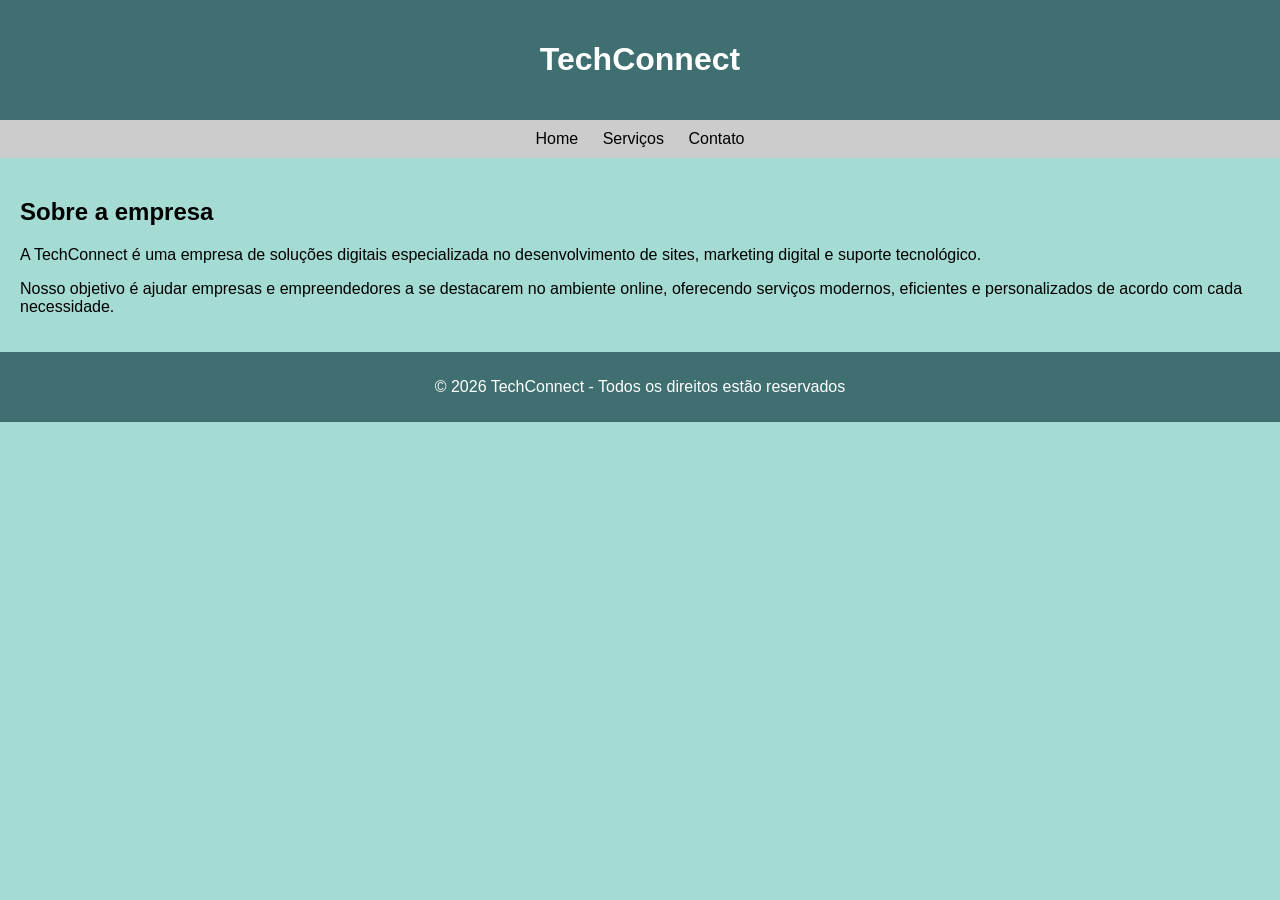
<file: index.html>
<!DOCTYPE html>
<html lang="pt-br">
<head>
    <meta charset="UTF-8">
    <meta name="viewport" content="width=device-width, initial-scale=1.0">
    <title></title>
    <link rel="stylesheet" href="index.css">
</head>
<body style="background-color: rgb(164, 219, 210);">
    <header>
        <h1>TechConnect</h1>
    </header>

    <nav>
        <a href="index.html">Home</a>
        <a href="servicos.html">Serviços</a>
        <a href="contato.html">Contato</a>
    </nav>

<main>
    <section>
      <h1>Sobre a empresa</h1>
      <p>A TechConnect é uma empresa de soluções digitais especializada no desenvolvimento de sites,
    marketing digital e suporte tecnológico.</p>
      <p>Nosso objetivo é ajudar empresas e empreendedores a se destacarem no ambiente online,
    oferecendo serviços modernos, eficientes e personalizados de acordo com cada necessidade.</p>
    </section>
  </main>

  <footer>
    <p>© 2026 TechConnect - Todos os direitos estão reservados</p>
  </footer>

</body>
</html>
</file>
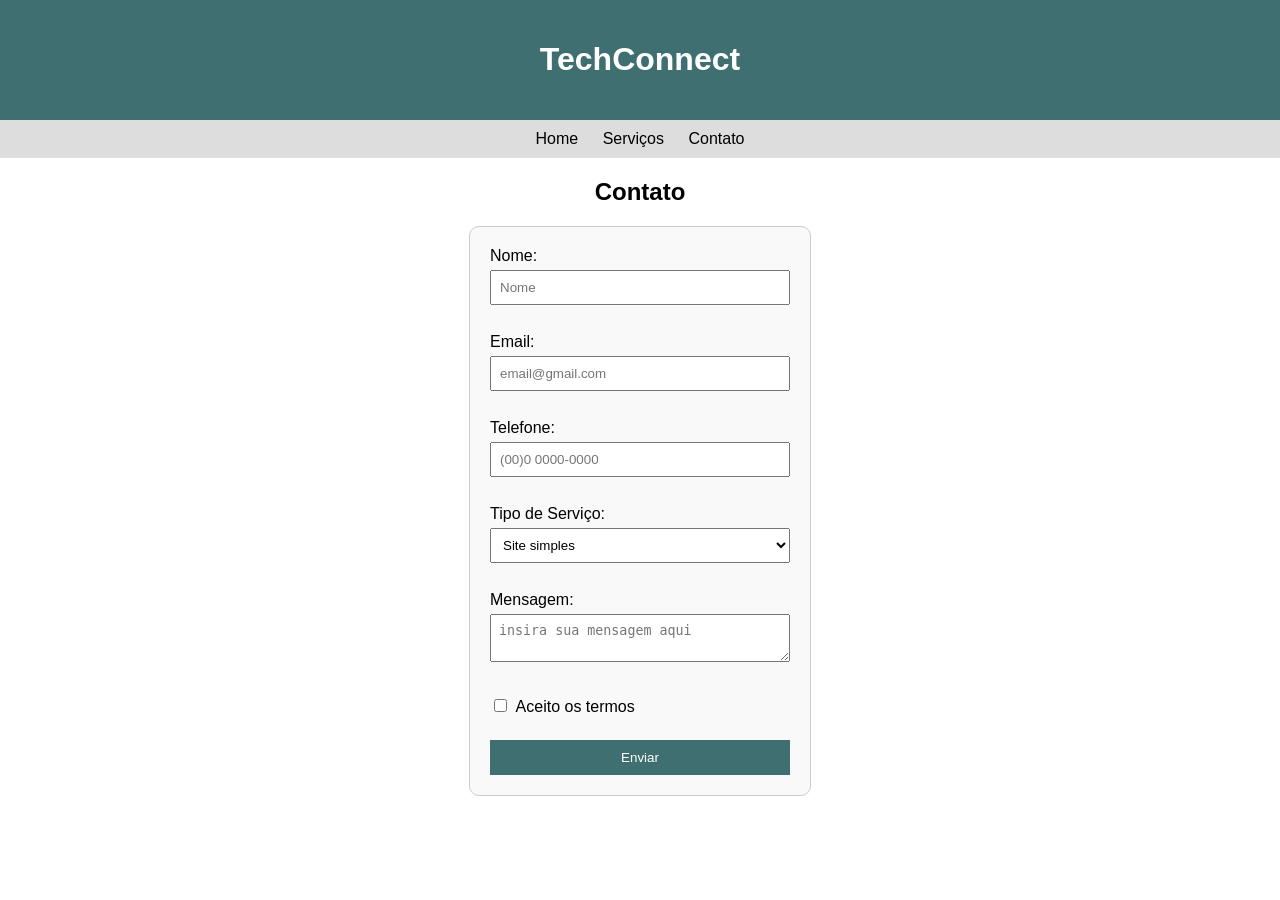
<file: contato.html>
<!DOCTYPE html>
<html lang="pt-BR">
<head>
  <meta charset="UTF-8">
  <title>Contato</title>
  <link rel="stylesheet" href="contato.css">
</head>


<header>
  <h1>TechConnect</h1>
</header>

<nav>
  <a href="index.html">Home</a>
  <a href="servicos.html">Serviços</a>
  <a href="contato.html">Contato</a>
</nav>

<main>

  <h2>Contato</h2>

  <form>

    <label>Nome:</label><br>
    <input type="text" required placeholder="Nome"><br><br>

    <label>Email:</label><br>
    <input type="email" required placeholder="email@gmail.com"><br><br>

    <label>Telefone:</label><br>
    <input type="tel" placeholder="(00)0 0000-0000"><br><br>

    <label>Tipo de Serviço:</label><br>
    <select>
      <option>Site simples</option>
      <option>Site profissional</option>
      <option>Marketing Digital</option>
      <option>Suporte Técnico</option>
    </select><br><br>

    <label>Mensagem:</label><br>
    <textarea placeholder="insira sua mensagem aqui"></textarea><br><br>

    <input type="checkbox"> Aceito os termos<br><br>

    <button type="submit">Enviar</button>

  </form>

</main>
</file>
<file: index.css>
body {
  font-family: Arial;
  margin: 0;
}


header{
  background-color: #3f6f70;
  color: white;
  text-align: center;
  padding: 20px;
}


nav {
  background-color: #ccc;
  text-align: center;
  padding: 10px;
}

nav a {
  margin: 10px;
  text-decoration: none;
  color: black;
}


main {
  padding: 20px;
}


footer {
  background-color: #3f6f70;
  color: white;
  text-align: center;
  padding: 10px;
}
</file>
<file: contato.css>
body {
  font-family: Arial;
  margin: 0;
}


header {
  background-color: #3f6f70;
  color: white;
  text-align: center;
  padding: 20px;
}


nav {
  background-color: #ddd;
  text-align: center;
  padding: 10px;
}

nav a {
  margin: 10px;
  text-decoration: none;
  color: black;
}


h2 {
  text-align: center;
  margin-top: 20px;
}


form {
  width: 300px;
  margin: auto;
  padding: 20px;
  border: 1px solid #ccc;
  border-radius: 10px;
  background-color: #f9f9f9;
}


input, select, textarea {
  width: 100%;
  padding: 8px;
  margin-top: 5px;
  margin-bottom: 10px;
  box-sizing: border-box;
}


input[type="checkbox"] {
  width: auto;
  margin-right: 5px;
}


button {
  width: 100%;
  padding: 10px;
  background-color: #3f6f70;
  color: white;
  border: none;
  cursor: pointer;
}

button:hover {
  background-color: #2f5455;
}


footer {
  background-color: #3f6f70;
  color: white;
  text-align: center;
  padding: 10px;
}
</file>
